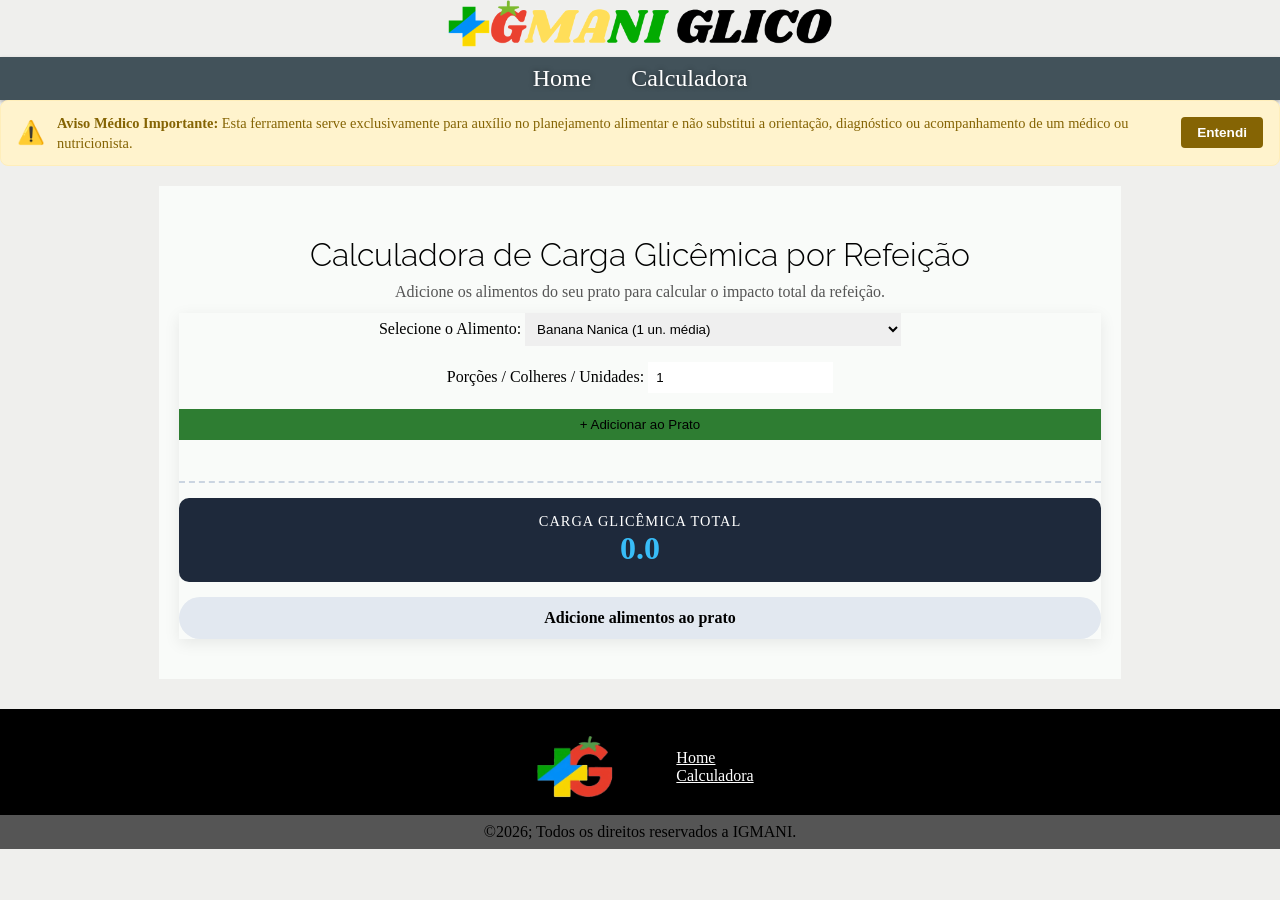
<file: calculadora.html>
<!DOCTYPE html>
<html lang="pt-br">
<head>
    <meta charset="UTF-8">
    <meta name="viewport" content="width=device-width, initial-scale=1.0">
    <link rel="shortcut icon" href="img/logotipo/LOGO IGMANI.png" type="image/x-icon">
    <link rel="stylesheet" href="css/style.css">
    <script src="js/script.js"></script>

    <!-- FONTES -->
    <link rel="preconnect" href="https://fonts.googleapis.com">
    <link rel="preconnect" href="https://fonts.gstatic.com" crossorigin>
    <link href="https://fonts.googleapis.com/css2?family=Raleway:ital,wght@0,100..900;1,100..900&display=swap" rel="stylesheet">
    <title>IGMANI GLICO</title>
</head>

<body>
    <header>
        <div class="topo">
            <img src="img/logotipo/Titulo IGMANI.png" alt="IGMANI GLICO logo">
        </div>
        <div class="topo2">
            <ul>
                <li><a href="index.html"> Home </a></li>
                <li><a href="calculadora.html"> Calculadora </a></li>
            </ul>
        </div>
    </header>

    <!-- Banner de Alerta Médico -->
<div id="disclaimer_medico" class="disclaimer_container">
    <div class="disclaimer_conteudo">
        <span class="icone_alerta">⚠️</span>
        <p>
            <strong>Aviso Médico Importante:</strong> Esta ferramenta serve exclusivamente para auxílio no planejamento alimentar e não substitui a orientação, diagnóstico ou acompanhamento de um médico ou nutricionista.
        </p>
        <button type="button" class="btn_entendi" onclick="fecharDisclaimer()">Entendi</button>
    </div>
</div>

    <!--<section class="banner">
        <source media="(min-width: )" srcset="">
        <img src="img/banner_principalV2.png" alt="Banner IGMANI">
    </section>-->

    <div class="container">

      <section class="calculadora">
        <h2 class="titulo">Calculadora de Carga Glicêmica por Refeição</h2>
        <p class="calculadora_subtitulo">Adicione os alimentos do seu prato para calcular o impacto total da refeição.</p>


        <div class="calculadoraa">
            <div class="escolha_alimento">
                <label for="alimento">Selecione o Alimento:</label>
                    <select id="alimento">
                        <!-- Frutas -->
                        <option value="banana" data-ig="49" data-carbo="20" data-porcao="1 unidade média (~86g)">Banana Nanica (1 un. média)</option>
                        <option value="maca" data-ig="38" data-carbo="14" data-porcao="1 unidade pequena (~90g)">Maçã com Casca (1 un. pequena)</option>
                        <option value="laranja" data-ig="42" data-carbo="20" data-porcao="1 unidade média (~180g)">Laranja Lima (1 un. média)</option>
                        <option value="mamao" data-ig="58" data-carbo="10" data-porcao="1 fatia média (~100g)">Mamão Papaia (1 fatia média)</option>
                        <option value="abacaxi" data-ig="59" data-carbo="12" data-porcao="1 fatia média (~80g)">Abacaxi (1 fatia média)</option>
                        <option value="manga" data-ig="49" data-carbo="15" data-porcao="1 fatia média (~100g)">Manga Palmer (1 fatia média)</option>
                        <option value="melancia" data-ig="72" data-carbo="12" data-porcao="1 fatia média (~120g)">Melancia (1 fatia média)</option>

                        <!-- Pães, Massas e Cereais -->
                        <option value="pao-frances" data-ig="70" data-carbo="29" data-porcao="1 unidade (~50g)">Pão Francês (1 unidade)</option>
                        <option value="pao-integral" data-ig="57" data-carbo="11" data-porcao="1 fatia (~25g)">Pão de Forma Integral (1 fatia)</option>
                        <option value="tapioca" data-ig="81" data-carbo="38" data-porcao="1 colher de sopa cheia (~17g)">Tapioca Cozida com Leite (1 col. sopa)</option>
                        <option value="aveia" data-ig="42" data-carbo="10" data-porcao="1 colher de sopa cheia (~15g)">Aveia em Flocos (1 col. sopa)</option>
                        <option value="macarrao-cozido" data-ig="47" data-carbo="25" data-porcao="1 pegador (~80g)">Macarrão Espaguete Cozido (1 pegador)</option>
                        <option value="pipoca" data-ig="72" data-carbo="11" data-porcao="1 xícara de chá (~20g)">Pipoca (1 xícara)</option>
                        <option value="cuscuz" data-ig="65" data-carbo="25" data-porcao="1 fatia média (~100g)">Cuscuz Cozido (1 fatia)</option>

                        <!-- Arroz, Tubérculos e Leguminosas -->
                        <option value="arroz-branco" data-ig="87" data-carbo="15" data-porcao="1 colher de servir (~45g)">Arroz Branco Cozido (1 col. de servir)</option>
                        <option value="arroz-integral" data-ig="55" data-carbo="5" data-porcao="1 colher de sopa cheia (~20g)">Arroz Integral Cozido (1 col. de sopa)</option>
                        <option value="batata-doce" data-ig="44" data-carbo="10" data-porcao="1 colher de sopa cheia (~42g)">Batata-Doce Cozida (1 col. de sopa)</option>
                        <option value="batata-inglesa" data-ig="85" data-carbo="12" data-porcao="1 colher de servir (~100g)">Batata Inglesa Cozida (1 col. de servir)</option>
                        <option value="batata-frita" data-ig="75" data-carbo="28" data-porcao="1 porção pequena (~80g)">Batata Frita (1 porção pequena)</option>
                        <option value="inhame" data-ig="37" data-carbo="14" data-porcao="1 colher de servir (~80g)">Inhame Cozido (1 col. de servir)</option>
                        <option value="feijao-carioca" data-ig="30" data-carbo="14" data-porcao="1 concha média rasa (~80g)">Feijão Cozido (1 concha rasa)</option>
                        <option value="grao-de-bico" data-ig="28" data-carbo="16" data-porcao="1 colher de servir (~60g)">Grão-de-Bico Cozido (1 col. de servir)</option>
                        <option value="lentilha" data-ig="29" data-carbo="12" data-porcao="1 concha média rasa (~80g)">Lentilha Cozida (1 concha rasa)</option>

                        <!-- Saladas, Vegetais e Bebidas -->
                        <option value="cenoura-cozida" data-ig="49" data-carbo="2" data-porcao="1 colher de sopa (~25g)">Cenoura Cozida (1 col. de sopa)</option>
                        <option value="brocolis" data-ig="15" data-carbo="0" data-porcao="1 colher de sopa cheia (~10g)">Brócolis Cozido (1 col. de sopa)</option>
                        <option value="abobora" data-ig="75" data-carbo="4" data-porcao="1 colher de servir (~50g)">Abóbora Cozida (1 col. de servir)</option>
                       
                        

                        <!-- Proteínas, Laticínios e Gorduras -->
                        <option value="frango-grelhado" data-ig="0" data-carbo="0" data-porcao="1 filé pequeno (~100g)">Peito de Frango Cozido (1 filé pequeno)</option>
                        <option value="carne-vaca" data-ig="0" data-carbo="0" data-porcao="1 bife médio (~120g)">Bife de Carne Bovina (1 unidade)</option>
                        <option value="peixe" data-ig="0" data-carbo="0" data-porcao="1 filé médio (~120g)">Peixe Grelhado/Cozido (1 filé)</option>
                        <option value="ovo-cozido" data-ig="0" data-carbo="0" data-porcao="1 unidade média (~45g)">Ovo Cozido (1 unidade)</option>
                        <option value="leite-desnatado" data-ig="32" data-carbo="10" data-porcao="1 copo americano (~200ml)">Leite Desnatado (1 copo)</option>
                        <option value="iogurte-natural" data-ig="33" data-carbo="9" data-porcao="1 pote (~170g)">Iogurte Natural (1 pote)</option>
                        <option value="azeite" data-ig="0" data-carbo="0" data-porcao="1 colher de sopa cheia (~8ml)">Azeite de Oliva Extra (1 col. de sopa)</option>
                    
                        <!-- Refeições Rápidas -->
                        <option value="pizza-queijo" data-ig="60" data-carbo="30" data-porcao="1 fatia média (~100g)">Pizza de Queijo (1 fatia)</option>
                        <option value="nuggets-frango" data-ig="46" data-carbo="15" data-porcao="4 unidades (~100g)">Nuggets de Frango (4 un.)</option>
                        <option value="mini-pizza-pao" data-ig="57" data-carbo="15" data-porcao="1 unidade (~35g)">Mini Pizza de Pão Integral (1 un.)</option>
                        <option value="bolo-cenoura-dona-benta" data-ig="60" data-carbo="28" data-calorias="121" data-porcao="1 fatia média (~60g)">Bolo de Cenoura Dona Benta (1 fatia média)</option>
                        <option value="macarrao-instantaneo" data-ig="65" data-carbo="28" data-porcao="1 copo (~65g)">Macarrão Instantâneo / Cup Noodles (1 copo)</option>
                        <option value="macarrao-integral-molho"data-ig="48" data-carbo="25" data-porcao="1 escumadeira cheia (~110g)">Macarrão Integral com Molho de Tomate (1 escumadeira)</option>
                    
                        <!-- Bebidas e Sucos -->
                        <option value="coca-cola" data-ig="63" data-carbo="22" data-porcao="1 copo (~250ml)">Coca-Cola (1 copo)</option>
                        <option value="fanta-laranja" data-ig="68" data-carbo="34" data-porcao="1 copo (~250ml)">Fanta Laranja (1 copo)</option>
                        <option value="gatorade" data-ig="78" data-carbo="15" data-porcao="1 copo (~250ml)">Gatorade / Bebida Isotónica (1 copo)</option>
                        <option value="suco-abacaxi" data-ig="46" data-carbo="32" data-porcao="1 copo sem açúcar (~250ml)">Suco de Abacaxi sem Açúcar (1 copo)</option>
                        <option value="suco-maca" data-ig="40" data-carbo="30" data-porcao="1 copo sem açúcar (~250ml)">Suco de Maçã Puro (1 copo)</option>
                        <option value="suco-grapefruit" data-ig="48" data-carbo="19" data-porcao="1 copo sem açúcar (~250ml)">Suco de Grapefruit (1 copo)</option>
                        <option value="nesquik-chocolate" data-ig="41" data-carbo="12" data-porcao="1 copo com leite desnatado (~250ml)">Achocolatado Nesquik (1 copo)</option>
                         <option value="suco-laranja" data-ig="53" data-carbo="26" data-porcao="1 copo (~200ml)">Suco de Laranja (1 copo)</option>

                        <!-- Açúcares e Adoçantes -->
                        <option value="acucar-refinado" data-ig="65" data-carbo="5" data-porcao="1 colher de chá (~5g)">Açúcar Refinado (1 colher de chá)</option>
                        <option value="acucar-sopa" data-ig="65" data-carbo="15" data-porcao="1 colher de sopa (~15g)">Açúcar Refinado (1 colher de sopa)</option>
                        <option value="acucar-mascavo" data-ig="64" data-carbo="15"data-porcao="1 colher de sopa (~15g)">Açúcar Mascavo (1 col. de sopa)</option>
                    </select>
            </div>

            <div class="quantidade_alimento">
                <label for="quantidade">Porções / Colheres / Unidades:</label>
                <input type="number" id="quantidade" placeholder="Ex: 1 (ou 2, 0.5)" min="0.1" step="0.1" value="1">
            </div>

            <button type="button" onclick="adicionarAlimento()" class="btn_adicionar">+ Adicionar ao Prato</button>

            <div class="prato_container">
    <div id="lista_prato"></div>

            <div class="total_container">
                <div class="bloco_total">
                    <span>Carga Glicêmica Total</span>
                    <strong id="cg_total">0.0</strong>
                </div>
                <div id="status_refeicao" class="status_refeicao">Adicione alimentos ao prato</div>
                
                
                <section id="sugestoes_container" class="sugestoes_container" style="display: none;">
            <h3>Substituição Inteligente & Receita</h3>
            <hr class="linha">
            <ul id="lista_sugestoes">
                <!-- Dicas de troca e modo de preparo -->
            </ul>
        </section>
            </div>
        </div>
    </div>





</section>

    </div>

    <footer>
        <div class="rodape">
            <div class="logoRodape">
                <img src="img/logotipo/LOGO IGMANI.png" alt="Logo IGMANI">
            </div>
            <div class="linksRodape">
                <ul>
                    <li><a href="index.html">Home</a></li>
                    <li><a href="calculadora.html">Calculadora</a></li>
                </ul>
            </div>
        </div>
         <div class="direitos">
                <p>&copy;2026; Todos os direitos reservados a IGMANI. </p>
            </div>
    </footer>

    
</body>
</html>
</file>
<file: css/style.css>
:root{
    --ciano: #00cac3;
    --amarelo-alaranjado: #fedd61;
    --cinza-azulado:#42525a;
    --cinza-claro: #EFEFED;
    --roxo: #392b6e;
    --preto: #000000;
    --branco: #ffffff;
    --verde: #113914;
}

.titulo {
  font-family: "Raleway", sans-serif;
  font-optical-sizing: auto;
  font-weight: 300;
  font-style: normal;
  font-size: 2rem;
  text-align: center;
  margin-top: 10px;
  margin-bottom: 10px;
}

*{
    border: 0;
    margin: 0;
    padding: 0;
}

body{
    background-color:var(--cinza-claro);
}

.topo{
    display: flex;
    justify-content: center;
}

.topo img{
    max-width: 60%;
    width: 30%;
}

.topo2{
    box-shadow: 0px 2px 4px rgba(0, 0, 0, 0.28);
}

.topo2 ul{
    background-color: var(--cinza-azulado);
    padding: 8px;
    margin-top: 10px;
}

.topo2 ul{
    display: flex;
    justify-content: center;
    gap: 40px;
    list-style: none;
}

.topo2 ul li a{
    text-decoration: none;
    color: var(--branco);
    text-shadow: 0px 0px 5px rgba(0,0,0,0.5 );
    font-size: 1.5rem;
}

.topo2 ul li a:hover{
    color: var(--preto);
}

.banner img{
    width: 100%;
    max-width: 100%;
}

.container{
    max-width: 80%;
    margin:0 auto;
    text-align: center;
    box-sizing: border-box;
}

.linha{
    width: 60px;
    height: 2px;
    background-color: #2e7d32;
    border: none;
    margin: 30px auto;
    border-radius: 2px;
}

.listaoqe{
    text-align: center;
    margin: 0 auto;
    width: 600px;
    max-width: 80%;
    border-radius: 20px;
    margin-top: 10px;
    padding: 4px;
}

.listaoqe ul{
    list-style: none;
}

.gridpqusar{
    display: grid;
    grid-template-columns: repeat(3, 1fr);
    gap: 10px;
    margin-bottom: 10px;
    box-sizing: border-box;
}

.motivo{
    background-color: #ffffff;
    margin-top: 5px;
    border: 1px solid var(--cinza-azulado);
    border-radius: 12px;
    padding: 24px;
    box-shadow: 0 4px 12px rgba(0, 0, 0, 0.05);
}

.card{
    display: flex;
    justify-content: center;
    max-width: 600px;
    text-align: center;
    margin: 10px auto;
}

.card .textoCard{
    margin: auto;
    padding-left: 5px;
}

.subtitulo{
    font-weight: bold;
}


.comoFunciona{
    display: flex;
    justify-content: center;
}

.cardComo{
    width: 250px;
    max-width: 250px;
    height: 350px;
    padding: 8px;
    border: 2px solid #000000;
    box-shadow: 0 4px 12px rgba(0, 0, 0, 0.05);
    margin-left: 30px;
    border-radius: 20px;
    background-color: var(--branco);
}

footer{
    margin-top: 30px;
    background-color: var(--preto);
    
}

.rodape {
    display: flex;
    justify-content: center;
    gap: 50px;
    padding: 20px 20px 0 20px;
}

.rodape .logoRodape img{
    max-width: 100px;
}

.linksRodape ul{
    list-style: none;
    margin-top: 20px;
}

.linksRodape ul li a{
    color: var(--branco);
}

.direitos{
    text-align: center;
    padding: 8px 0;
    background-color: #555;
}
/* Calculadora */

.calculadora{
    padding: 40px 20px;
    background-color: #f9fbf9;
    max-width: 90%;
    margin: 0 auto;
}
.calculadora_subtitulo{
    color: #555;
    margin-bottom: 12px;
}

.calculadoraa{
    box-shadow: 0 4px 15px rgba(0, 0, 0, 0.08);
    display: flex;
    flex-direction: column;
    gap: 16px;
}

#alimento, #quantidade{
    padding: 8px;
}

.btn_adicionar{
    padding: 8px;
    background-color: #2e7d32;
}


.resultados{
    display: flex;
    max-width: 80%;
    border: #000000 2px solid;
    justify-content: space-between;
    text-align: center;
}


.card_alimento {
    background: #e2e8f0;
    border-radius: 12px;
    padding: 16px;
    margin-bottom: 15px;
    font-family: inherit;
}

.card_topo {
    display: flex;
    justify-content: space-between;
    align-items: center;
    margin-bottom: 12px;
}

.card_topo span {
    display: block;
    font-size: 0.8rem;
    color: #555;
}

.btn_x {
    background: none;
    border: none;
    color: #e74c3c;
    font-size: 1.4rem;
    font-weight: bold;
    cursor: pointer;
}

.card_valores {
    display: flex;
    gap: 12px;
    justify-content: end;
}

.bloco_azul {
    background: #3b82f6;
    color: white;
    padding: 8px 16px;
    border-radius: 6px;
    text-align: center;
    min-width: 80px;
}

.bloco_azul span {
    display: block;
    font-size: 0.75rem;
}


.dot {
    display: inline-block;
    width: 12px;
    height: 12px;
    border-radius: 50%;
    margin-left: 6px;
    vertical-align: middle;
}


.dot.verde {
    background-color: #2e7d32;
    box-shadow: 0 0 6px rgba(46, 125, 50, 0.4);
}

.dot.amarela {
    background-color: #f57c00;
    box-shadow: 0 0 6px rgba(245, 124, 0, 0.4);
}

.dot.vermelha {
    background-color: #d32f2f;
    box-shadow: 0 0 6px rgba(211, 47, 47, 0.4);
}


.status_refeicao {
    background: #e2e8f0;
    padding: 12px;
    border-radius: 30px;
    text-align: center;
    font-weight: bold;
    margin-top: 15px;
}

.total_container {
    margin-top: 25px;
    padding-top: 15px;
    border-top: 2px dashed #cbd5e1;
}

.bloco_total {
    background: #1e293b;
    color: white;
    padding: 15px;
    border-radius: 10px;
    text-align: center;
    margin-bottom: 12px;
}

.bloco_total span {
    display: block;
    font-size: 0.9rem;
    text-transform: uppercase;
    letter-spacing: 1px;
}

.bloco_total strong {
    font-size: 2rem;
    color: #38bdf8;
}

.sugestoes_box {
    margin-top: 15px;
    background: #fffbe6;
    border: 1px solid #ffe58f;
    border-radius: 8px;
    padding: 15px;
}

.sugestoes_box h4 {
    margin: 0 0 10px 0;
    color: #d48806;
    font-size: 0.95rem;
}

.sugestoes_box ul {
    margin: 0;
    padding-left: 20px;
    color: #555;
    font-size: 0.9rem;
}

.sugestoes_box li {
    margin-bottom: 5px;
}

.status_refeicao.segura { background: #2ecc71; color: white; }
.status_refeicao.atencao { background: #f39c12; color: white; }
.status_refeicao.perigosa { background: #e74c3c; color: white; }

.sugestoes_container { background: #f0f7ff; padding: 15px; border-left: 4px solid #007bff; margin-top: 20px; }
.sugestoes_container ul { padding-left: 20px; }
.sugestoes_container li { margin-bottom: 10px; }

.btn_ajuste{
    padding: 8px;
    background-color: var(--cinza-claro);
    border: solid 1px #000000;
    border-radius: 10px;
    color: #000000;
    text-shadow: 0px 0px 5px rgba(0, 0, 0, 0.05);
}

.btn_ajuste:hover{
    background-color: var(--verde);
    color: var(--branco);
}

/* aviso calculadora  */
.disclaimer_container {
    background-color: #fff3cd;
    border: 1px solid #ffeeba;
    border-radius: 8px;
    padding: 12px 16px;
    margin-bottom: 20px;
    color: #856404;
}

.btn_entendi {
    background-color: #856404;
    color: white;
    border: none;
    padding: 8px 16px;
    border-radius: 4px;
    font-weight: bold;
    cursor: pointer;
    font-size: 0.85rem;
}

.btn_receita {
    background-color: #e8f0eb;
    color: #315c43;
    border: 1px solid #315c43;
    border-radius: 6px;
    padding: 6px 10px;
    cursor: pointer;
    font-size: 12px;
    transition: 0.3s;
}

.btn_receita:hover {
    background-color: #315c43;
    color: white;
}

.receita_alimento {
    background-color: #f4f8f5;
    border-left: 4px solid #315c43;
    padding: 12px;
    margin-top: 12px;
    border-radius: 5px;
    font-size: 13px;
}

.receita_alimento p {
    margin-bottom: 0;
    line-height: 1.5;
}

.disclaimer_conteudo {
    display: flex;
    align-items: center;
    gap: 12px;
    flex-wrap: wrap; 
}

.disclaimer_conteudo p {
    margin: 0;
    flex: 1;
    font-size: 0.9rem;
    line-height: 1.4;
}

.icone_alerta {
    font-size: 1.4rem;
}


@media (max-width:760px) {
     body {
        width: 100%;
        overflow-x: hidden;
    }

   
    .topo img {
        width: 95%;
        max-width: 260px;
    }

    .topo2 ul {
        gap: 25px;
    }

    .topo2 ul li a {
        font-size: 1.1rem;
    }


    .container {
        width: 100%;
        max-width: 100%;
        padding: 0 10px;
    }
    .comoFunciona{
        display: block;
        margin: 0 auto;
    }

    .cardComo{
        margin: 30px auto;
    }

    .card .textoCard {
    margin: auto auto;
    padding: 0 5px;
    }

    .card_alimento {
    border: 1px solid #e0e0e0;
    border-radius: 8px;
    margin-bottom: 12px;
    background: #eef2f7;
    position: relative;
    display: block;
}

    .card_topo{
        display: block;
    }


    .disclaimer_conteudo {
        flex-direction: column;
        align-items: flex-start;
    }

    * {
        box-sizing: border-box;
    }

    .calculadora {
        width: 100%;
        max-width: 100%;
        padding: 25px 12px;
    }

    .calculadoraa {
        width: 100%;
        padding: 10px;
        gap: 14px;
    }

    .titulo {
        font-size: 1.6rem;
        line-height: 1.3;
    }

    .calculadora_subtitulo {
        font-size: 0.9rem;
        line-height: 1.5;
    }

   
    #alimento,
    #quantidade {
        width: 100%;
        min-height: 42px;
        font-size: 16px;
    }

    .btn_adicionar {
        width: 100%;
        min-height: 44px;
        border-radius: 7px;
        font-size: 15px;
        color: white;
    }

    .card_alimento {
        width: 100%;
        padding: 14px;
        margin-bottom: 14px;
        border-radius: 10px;
        background: #e2e8f0;
        text-align: left;
    }


    .card_topo {
        display: grid;
        grid-template-columns: minmax(0, 1fr) auto auto;
        align-items: center;
        gap: 12px 8px;
        margin-bottom: 14px;
    }

    .card_topo > div:nth-child(1) {
        grid-column: 1 / -1;
        min-width: 0;
    }

    .card_topo > div:nth-child(2) {
        grid-column: 1;
        grid-row: 2;
    }

    .card_topo > div:nth-child(3) {
        grid-column: 2 / 4;
        grid-row: 2;
    }

    .card_topo span {
        display: block;
        font-size: 0.78rem;
        color: #555;
    }

    .card_topo strong {
        font-size: 0.95rem;
        overflow-wrap: anywhere;
    }

   
    .card_topo .dot {
        grid-column: 1;
        grid-row: 3;
        display: inline-block;
        width: 12px;
        height: 12px;
        margin: 0;
    }

   
    .btn_receita {
        grid-column: 2;
        grid-row: 3;
        justify-self: start;
        padding: 8px 12px;
        font-size: 12px;
        white-space: nowrap;
    }

   
    .btn_x {
        grid-column: 3;
        grid-row: 3;
        justify-self: end;
        font-size: 1.3rem;
        padding: 4px 8px;
    }

    
    .card_valores {
        display: flex;
        justify-content: flex-start;
        flex-wrap: wrap;
        gap: 8px;
    }

    .bloco_azul {
        flex: 1;
        min-width: 100px;
        padding: 10px 8px;
        font-size: 0.9rem;
    }

   
    .receita_alimento {
        width: 100%;
        padding: 12px;
        font-size: 0.85rem;
        line-height: 1.5;
        overflow-wrap: anywhere;
    }

    .total_container {
        width: 100%;
    }

    .bloco_total {
        padding: 14px;
    }

    .bloco_total strong {
        font-size: 1.8rem;
    }

    .status_refeicao {
        font-size: 0.85rem;
        line-height: 1.5;
        padding: 12px;
    }

    /* Sugestões */
    .sugestoes_container {
        padding: 12px;
        overflow-wrap: anywhere;
    }

    .btn_ajuste {
        max-width: 100%;
        white-space: normal;
    }

    /* Rodapé */
    .rodape {
        flex-wrap: wrap;
        gap: 15px;
        padding: 20px;
    }
}

/* Celulares muito estreitos */
@media (max-width: 360px) {

    .card_topo {
        gap: 10px 5px;
    }

    .card_topo strong {
        font-size: 0.85rem;
    }

    .btn_receita {
        padding: 7px 8px;
        font-size: 11px;
    }

    .titulo {
        font-size: 1.3rem;
    }


    .icone_alerta{
        margin: 0 auto;
    }

    .btn_entendi {
        width: 100%;
        text-align: center;
    }
}
</file>
